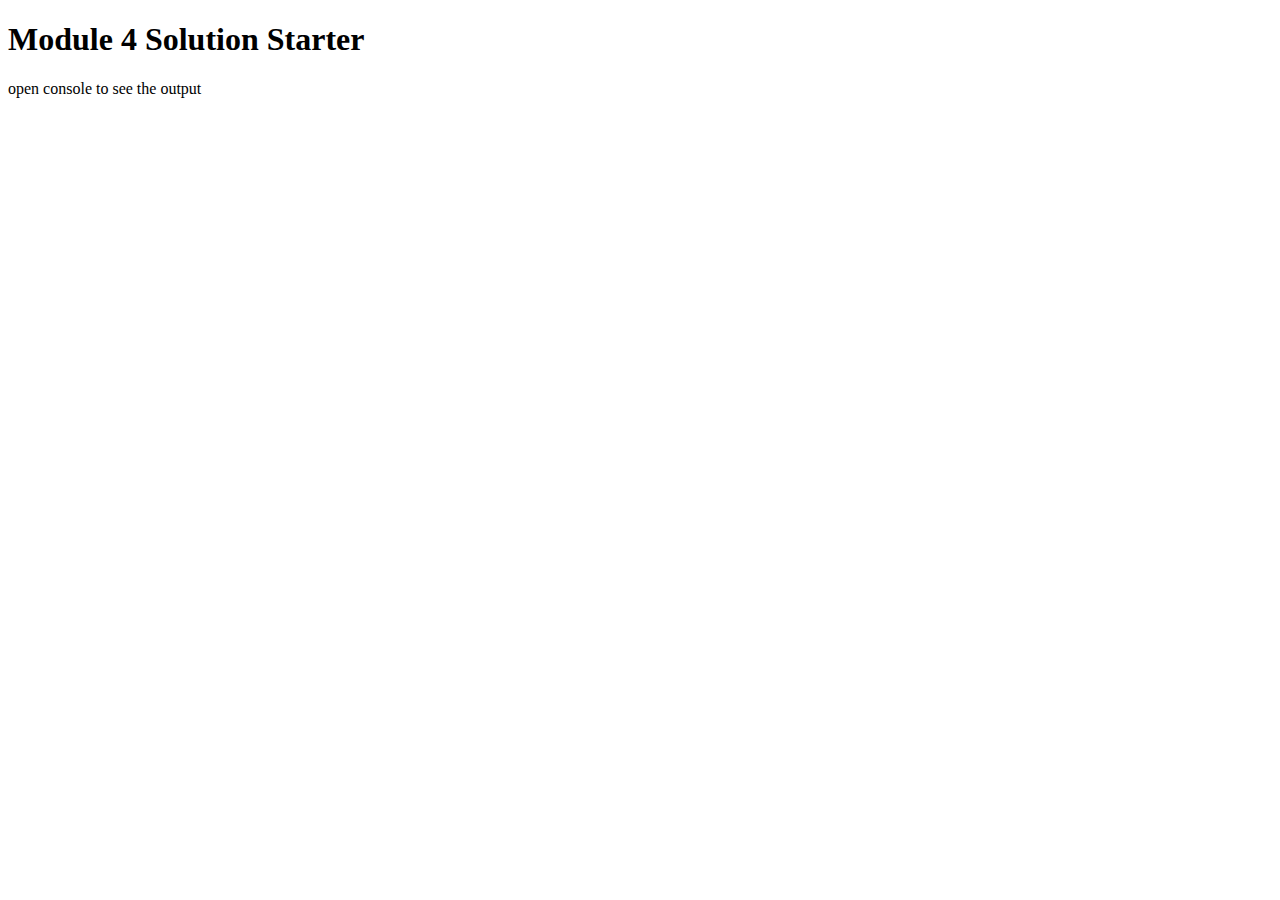
<file: js/index.html>
<!DOCTYPE html>
<html>
<head>
  <meta charset="utf-8">
  <title>Module 4 Solution Starter</title>
  <script src="SpeakHello.js"></script>
  <script src="SpeakGoodBye.js"></script>
  <script src="script.js"></script>
</head>
<body>
  <h1>Module 4 Solution Starter</h1>
  <p>open console to see the output</p>
</body>
</html
</file>
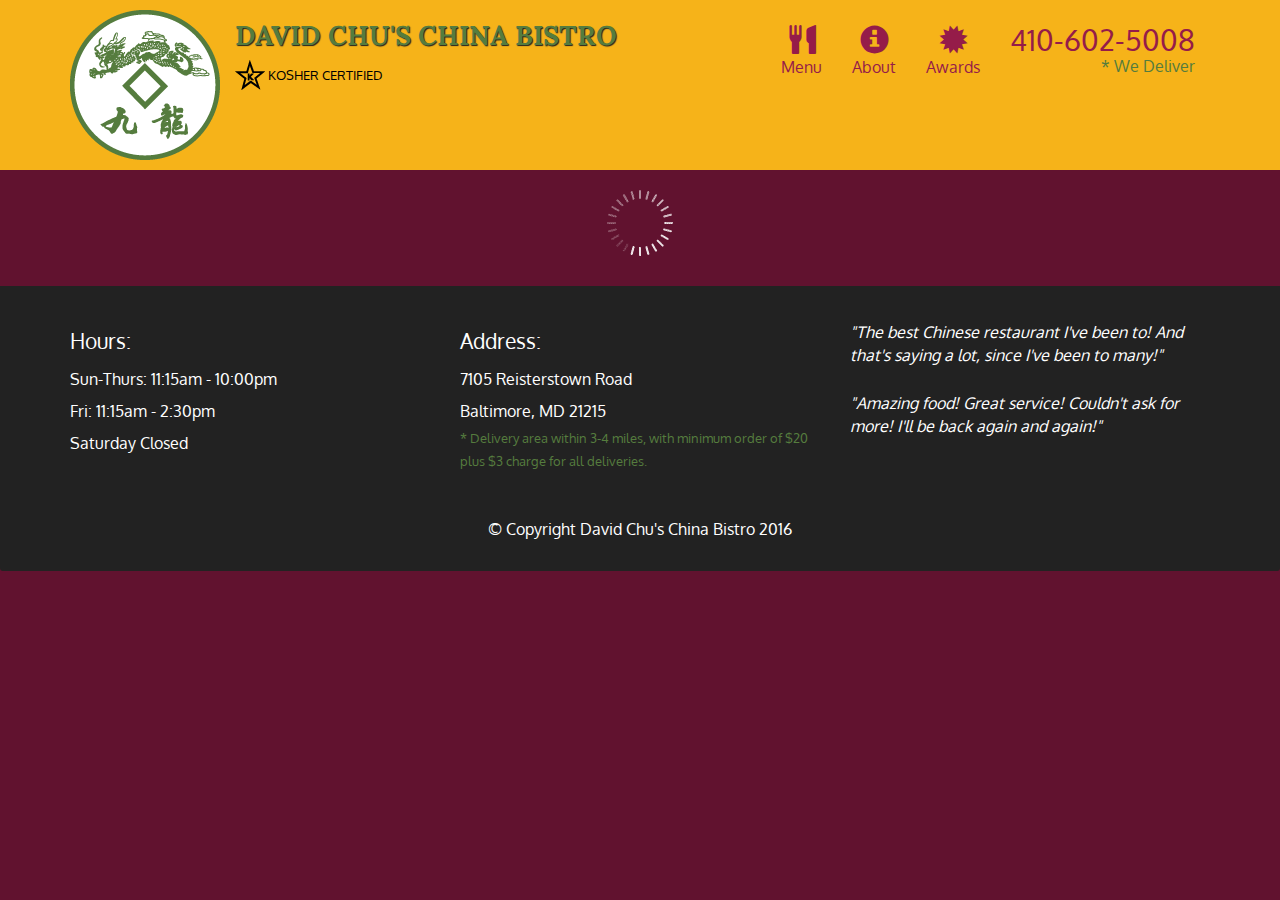
<file: module-5/index.html>
<!doctype html>
<html lang="en">
  <head>
    <meta charset="utf-8">
    <meta http-equiv="X-UA-Compatible" content="IE=edge">
    <meta name="viewport" content="width=device-width, initial-scale=1">
    <title>David Chu's China Bistro</title>
    <link rel="stylesheet" href="css/bootstrap.min.css">
    <link rel="stylesheet" href="css/styles.css">
    <link href='https://fonts.googleapis.com/css?family=Oxygen:400,300,700' rel='stylesheet' type='text/css'>
    <link href='https://fonts.googleapis.com/css?family=Lora' rel='stylesheet' type='text/css'>
  </head>
<body>
  <header>
    <nav id="header-nav" class="navbar navbar-default">
      <div class="container">
        <div class="navbar-header">
          <a href="index.html" class="pull-left visible-md visible-lg">
            <div id="logo-img" alt="Logo image"></div>
          </a>

          <div class="navbar-brand">
            <a href="index.html"><h1>David Chu's China Bistro</h1></a>
            <p>
              <img src="images/star-k-logo.png" alt="Kosher certification">
              <span>Kosher Certified</span>
            </p>
          </div>

          <button id="navbarToggle" type="button" class="navbar-toggle collapsed" data-toggle="collapse" data-target="#collapsable-nav" aria-expanded="false">
            <span class="sr-only">Toggle navigation</span>
            <span class="icon-bar"></span>
            <span class="icon-bar"></span>
            <span class="icon-bar"></span>
          </button>
        </div>
        
        <div id="collapsable-nav" class="collapse navbar-collapse">
           <ul id="nav-list" class="nav navbar-nav navbar-right">
            <li id="navHomeButton" class="visible-xs active">
              <a href="index.html">
                <span class="glyphicon glyphicon-home"></span> Home</a>
            </li>
            <li id="navMenuButton">
              <a href="#" onclick="$dc.loadMenuCategories();">
                <span class="glyphicon glyphicon-cutlery"></span><br class="hidden-xs"> Menu</a>
            </li>
            <li>
              <a href="#">
                <span class="glyphicon glyphicon-info-sign"></span><br class="hidden-xs"> About</a>
            </li>
            <li>
              <a href="#">
                <span class="glyphicon glyphicon-certificate"></span><br class="hidden-xs"> Awards</a>
            </li>
            <li id="phone" class="hidden-xs">
              <a href="tel:410-602-5008">
                <span>410-602-5008</span></a><div>* We Deliver</div>
            </li>
          </ul><!-- #nav-list -->
        </div><!-- .collapse .navbar-collapse -->
      </div><!-- .container -->
    </nav><!-- #header-nav -->
  </header>

  <div id="call-btn" class="visible-xs">
    <a class="btn" href="tel:410-602-5008">
    <span class="glyphicon glyphicon-earphone"></span>
    410-602-5008
    </a>
  </div>
  <div id="xs-deliver" class="text-center visible-xs">* We Deliver</div>

  <div id="main-content" class="container"></div>

  <footer class="panel-footer">
    <div class="container">
      <div class="row">
        <section id="hours" class="col-sm-4">
          <span>Hours:</span><br>
          Sun-Thurs: 11:15am - 10:00pm<br>
          Fri: 11:15am - 2:30pm<br>
          Saturday Closed
          <hr class="visible-xs">
        </section>
        <section id="address" class="col-sm-4">
          <span>Address:</span><br>
          7105 Reisterstown Road<br>
          Baltimore, MD 21215
          <p>* Delivery area within 3-4 miles, with minimum order of $20 plus $3 charge for all deliveries.</p>
          <hr class="visible-xs">
        </section>
        <section id="testimonials" class="col-sm-4">
          <p>"The best Chinese restaurant I've been to! And that's saying a lot, since I've been to many!"</p>
          <p>"Amazing food! Great service! Couldn't ask for more! I'll be back again and again!"</p>
        </section>
      </div>
      <div class="text-center">&copy; Copyright David Chu's China Bistro 2016</div>
    </div>
  </footer>

  <!-- jQuery (Bootstrap JS plugins depend on it) -->
  <script src="js/jquery-2.1.4.min.js"></script>
  <script src="js/bootstrap.min.js"></script>
  <script src="js/ajax-utils.js"></script>
  <script src="js/script.js"></script>
</body>
</html>
</file>
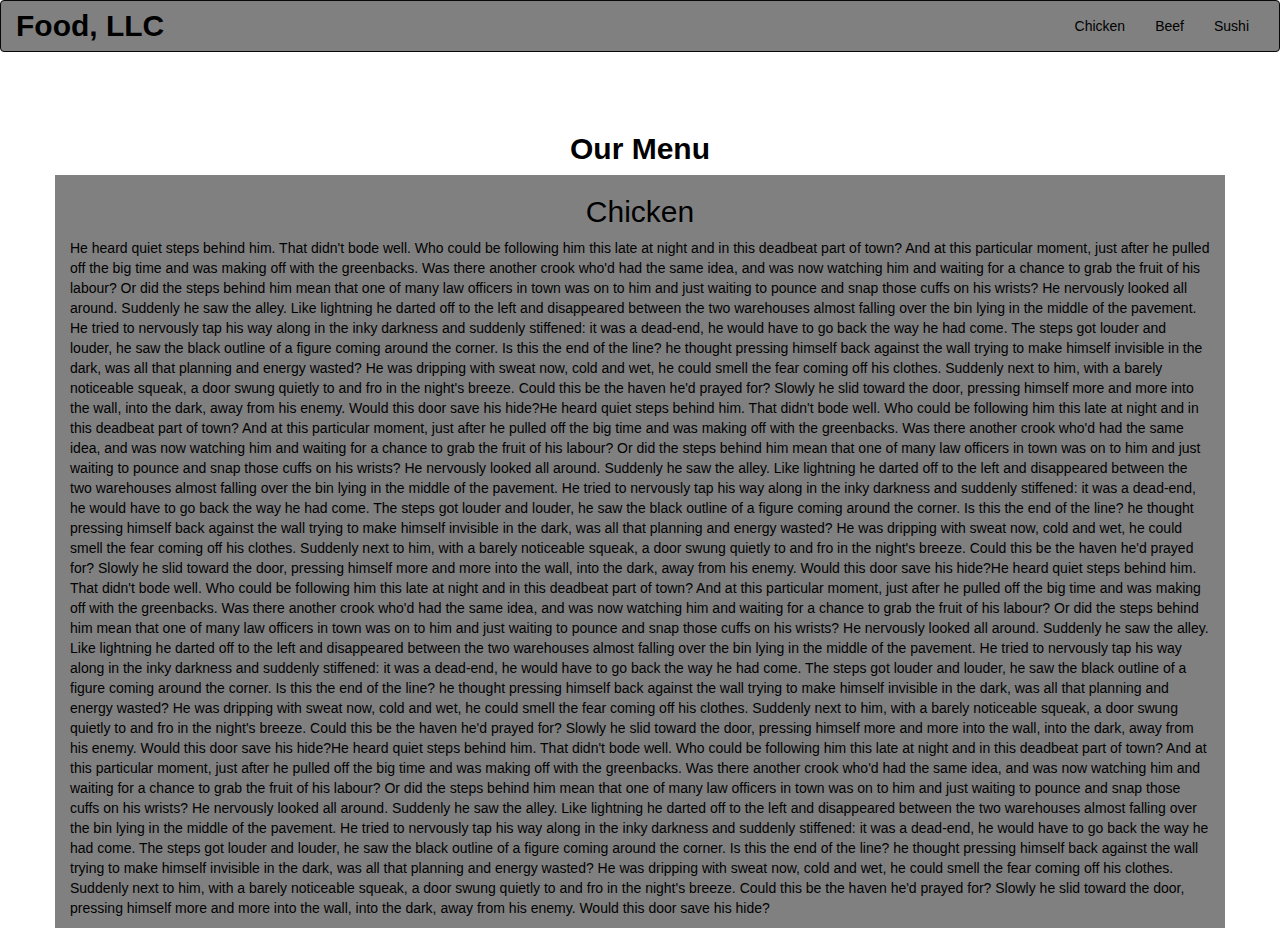
<file: style2/index.html>
<!DOCTYPE html>
<html lang="en">
<head>
  <title>Bootstrap Example</title>
  <meta charset="utf-8">
  <meta name="viewport" content="width=device-width, initial-scale=1">
  <link rel="stylesheet" href="https://maxcdn.bootstrapcdn.com/bootstrap/3.4.1/css/bootstrap.min.css">
  <link rel="stylesheet" type="text/css" href="style.css">
  <script src="https://ajax.googleapis.com/ajax/libs/jquery/3.5.1/jquery.min.js"></script>
  <script src="https://maxcdn.bootstrapcdn.com/bootstrap/3.4.1/js/bootstrap.min.js"></script>
</head>
<body>

<nav class="navbar navbar-inverse">
  <div class="container-fluid">
    <div class="navbar-header">
      <button type="button" class="navbar-toggle" data-toggle="collapse" data-target="#myNavbar">
        <span class="icon-bar"></span>
        <span class="icon-bar"></span>
        <span class="icon-bar"></span>                        
      </button>
      <a class="navbar-brand" href="#" > <b> Food, LLC </b> </a>
    </div>
    <div class="collapse navbar-collapse" id="myNavbar">
    
      <ul class="nav navbar-nav navbar-right" >
        <li style>
        <a href="#" > Chicken</a>
        </li>
        <li>
        <a href="#" > Beef</a>
        </li>
        <li>
        <a href="#"> Sushi</a>
        </li>
      </ul>
    </div>
  </div>
</nav>
<br>
<br>  
<h1><p class="text-center"> <b> Our Menu </b> </p></h1>


<div id="main-content" class="container">
  <div id="home-tiles" class="row">
      <div class="col-md-12 col-sm-12 col-xs-12">
            
            <p id="chickstory">
          <h2>Chicken</h2>
              He heard quiet steps behind him. That didn't bode well. Who could be following him this late at night and in this deadbeat part of town? And at this particular moment, just after he pulled off the big time and was making off with the greenbacks. Was there another crook who'd had the same idea, and was now watching him and waiting for a chance to grab the fruit of his labour? Or did the steps behind him mean that one of many law officers in town was on to him and just waiting to pounce and snap those cuffs on his wrists? He nervously looked all around. Suddenly he saw the alley. Like lightning he darted off to the left and disappeared between the two warehouses almost falling over the bin lying in the middle of the pavement. He tried to nervously tap his way along in the inky darkness and suddenly stiffened: it was a dead-end, he would have to go back the way he had come. The steps got louder and louder, he saw the black outline of a figure coming around the corner. Is this the end of the line? he thought pressing himself back against the wall trying to make himself invisible in the dark, was all that planning and energy wasted? He was dripping with sweat now, cold and wet, he could smell the fear coming off his clothes. Suddenly next to him, with a barely noticeable squeak, a door swung quietly to and fro in the night's breeze. Could this be the haven he'd prayed for? Slowly he slid toward the door, pressing himself more and more into the wall, into the dark, away from his enemy. Would this door save his hide?He heard quiet steps behind him. That didn't bode well. Who could be following him this late at night and in this deadbeat part of town? And at this particular moment, just after he pulled off the big time and was making off with the greenbacks. Was there another crook who'd had the same idea, and was now watching him and waiting for a chance to grab the fruit of his labour? Or did the steps behind him mean that one of many law officers in town was on to him and just waiting to pounce and snap those cuffs on his wrists? He nervously looked all around. Suddenly he saw the alley. Like lightning he darted off to the left and disappeared between the two warehouses almost falling over the bin lying in the middle of the pavement. He tried to nervously tap his way along in the inky darkness and suddenly stiffened: it was a dead-end, he would have to go back the way he had come. The steps got louder and louder, he saw the black outline of a figure coming around the corner. Is this the end of the line? he thought pressing himself back against the wall trying to make himself invisible in the dark, was all that planning and energy wasted? He was dripping with sweat now, cold and wet, he could smell the fear coming off his clothes. Suddenly next to him, with a barely noticeable squeak, a door swung quietly to and fro in the night's breeze. Could this be the haven he'd prayed for? Slowly he slid toward the door, pressing himself more and more into the wall, into the dark, away from his enemy. Would this door save his hide?He heard quiet steps behind him. That didn't bode well. Who could be following him this late at night and in this deadbeat part of town? And at this particular moment, just after he pulled off the big time and was making off with the greenbacks. Was there another crook who'd had the same idea, and was now watching him and waiting for a chance to grab the fruit of his labour? Or did the steps behind him mean that one of many law officers in town was on to him and just waiting to pounce and snap those cuffs on his wrists? He nervously looked all around. Suddenly he saw the alley. Like lightning he darted off to the left and disappeared between the two warehouses almost falling over the bin lying in the middle of the pavement. He tried to nervously tap his way along in the inky darkness and suddenly stiffened: it was a dead-end, he would have to go back the way he had come. The steps got louder and louder, he saw the black outline of a figure coming around the corner. Is this the end of the line? he thought pressing himself back against the wall trying to make himself invisible in the dark, was all that planning and energy wasted? He was dripping with sweat now, cold and wet, he could smell the fear coming off his clothes. Suddenly next to him, with a barely noticeable squeak, a door swung quietly to and fro in the night's breeze. Could this be the haven he'd prayed for? Slowly he slid toward the door, pressing himself more and more into the wall, into the dark, away from his enemy. Would this door save his hide?He heard quiet steps behind him. That didn't bode well. Who could be following him this late at night and in this deadbeat part of town? And at this particular moment, just after he pulled off the big time and was making off with the greenbacks. Was there another crook who'd had the same idea, and was now watching him and waiting for a chance to grab the fruit of his labour? Or did the steps behind him mean that one of many law officers in town was on to him and just waiting to pounce and snap those cuffs on his wrists? He nervously looked all around. Suddenly he saw the alley. Like lightning he darted off to the left and disappeared between the two warehouses almost falling over the bin lying in the middle of the pavement. He tried to nervously tap his way along in the inky darkness and suddenly stiffened: it was a dead-end, he would have to go back the way he had come. The steps got louder and louder, he saw the black outline of a figure coming around the corner. Is this the end of the line? he thought pressing himself back against the wall trying to make himself invisible in the dark, was all that planning and energy wasted? He was dripping with sweat now, cold and wet, he could smell the fear coming off his clothes. Suddenly next to him, with a barely noticeable squeak, a door swung quietly to and fro in the night's breeze. Could this be the haven he'd prayed for? Slowly he slid toward the door, pressing himself more and more into the wall, into the dark, away from his enemy. Would this door save his hide?
            </p>
      </div>
    </div>
</div>

</body>
</html>
</file>
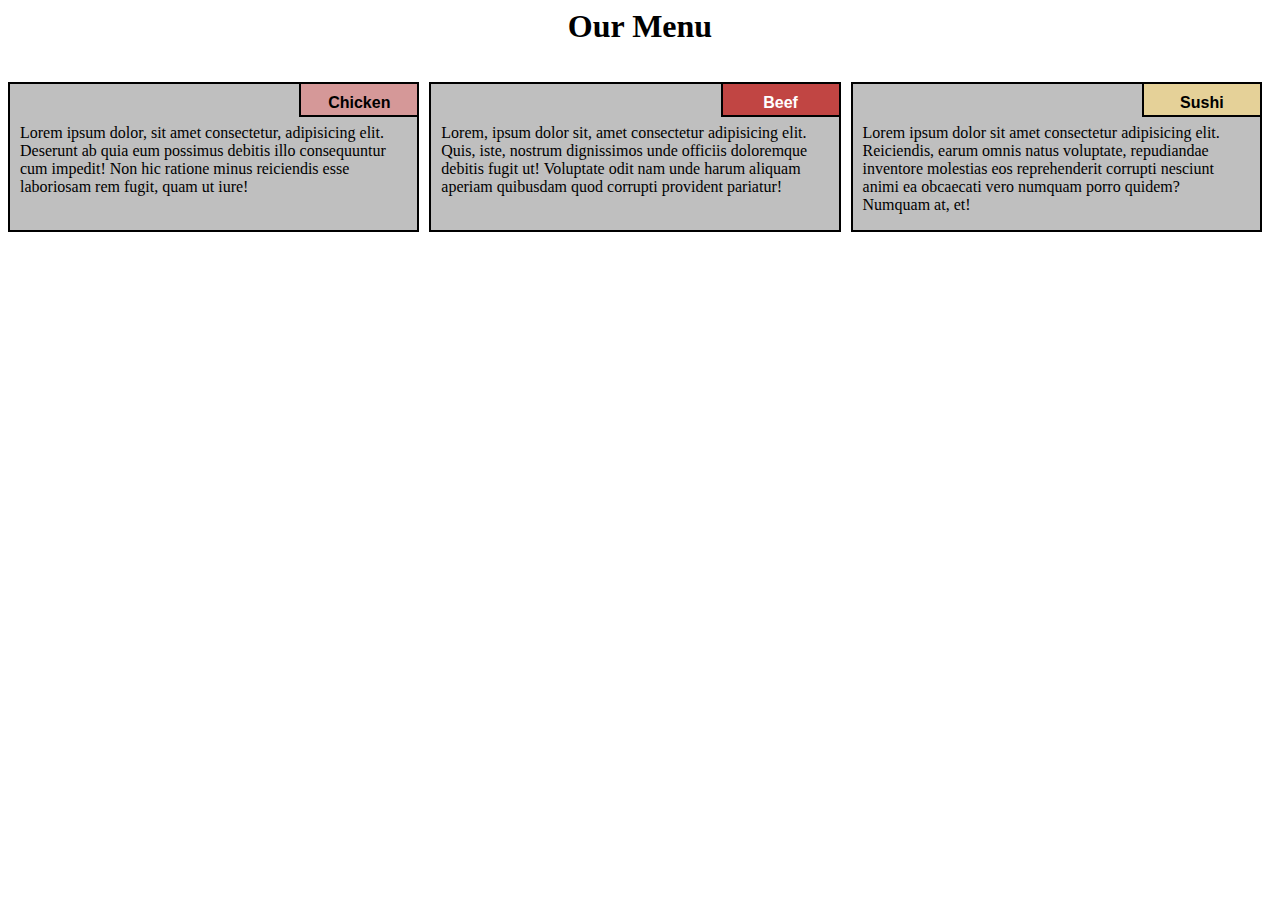
<file: style/css.html>
<html lang="en">
<head>
	<meta charset="UTF-8">
	<meta name="viewport" content="width=device-width, initial-scale=1.0">
	 <link rel="stylesheet" href="css/style.css">
	<title>Responsive Layout</title>



</head>
<body>
	<div class="row">
	<h1>Our Menu</h1>
  <div class="col-lg-4 col-md-6 col-sm-12" id="container">
    <p>Lorem ipsum dolor, sit amet consectetur, adipisicing elit. Deserunt ab quia eum possimus debitis illo consequuntur cum impedit! Non hic ratione minus reiciendis esse laboriosam rem fugit, quam ut iure!</p>
  	<p id="p1">Chicken</p>

  	</div>

  

  <div class="col-lg-4 col-md-6 col-sm-12" id="container"><p>Lorem, ipsum dolor sit, amet consectetur adipisicing elit. Quis, iste, nostrum dignissimos unde officiis doloremque debitis fugit ut! Voluptate odit nam unde harum aliquam aperiam quibusdam quod corrupti provident pariatur!</p>

  	<p id="p2">Beef</p>

  </div>

  <div class="col-lg-4 col-md-12 col-sm-12" id="container"><p>Lorem ipsum dolor sit amet consectetur adipisicing elit. Reiciendis, earum omnis natus voluptate, repudiandae inventore molestias eos reprehenderit corrupti nesciunt animi ea obcaecati vero numquam porro quidem? Numquam at, et!</p>

  	<p  id="p3">Sushi</p>

  </div>

	</div>	

</body>
</html>
</file>
<file: module-5/css/styles.css>
body {
  font-size: 16px;
  color: #fff;
  background-color: #61122f;
  font-family: 'Oxygen', sans-serif;
}

/** HEADER **/
#header-nav {
  background-color: #f6b319;
  border-radius: 0;
  border: 0;
}

#logo-img {
  background: url('../images/restaurant-logo_large.png') no-repeat;
  width: 150px;
  height: 150px;
  margin: 10px 15px 10px 0;
}

.navbar-brand {
  padding-top: 25px;
}
.navbar-brand h1 { /* Restaurant name */
  font-family: 'Lora', serif;
  color: #557c3e;
  font-size: 1.5em;
  text-transform: uppercase;
  font-weight: bold;
  text-shadow: 1px 1px 1px #222;
  margin-top: 0;
  margin-bottom: 0;
  line-height: .75;
}
.navbar-brand a:hover, .navbar-brand a:focus {
  text-decoration: none;
}
.navbar-brand p { /* Kosher cert */
  color: #000;
  text-transform: uppercase;
  font-size: .7em;
  margin-top: 15px;
}
.navbar-brand p span { /* Star-K */
  vertical-align: middle;
}

#nav-list {
  margin-top: 10px;
}
#nav-list a {
  color: #951C49;
  text-align: center;
}
#nav-list a:hover {
  background: #E7E7E7;
}
#nav-list a span {
  font-size: 1.8em;
}

#phone {
  margin-top: 5px;
}
#phone a { /* Phone number */
  text-align: right;
  padding-bottom: 0;
}
#phone div { /* We Deliver */
  color: #557c3e;
  text-align: right;
  padding-right: 15px;
}

.navbar-header button.navbar-toggle, .navbar-header .icon-bar {
  border: 1px solid #61122f;
}
.navbar-header button.navbar-toggle {
  clear: both;
  margin-top: -30px;
}
/* END HEADER */

/* FOOTER */
.panel-footer {
  margin-top: 30px;
  padding-top: 35px;
  padding-bottom: 30px;
  background-color: #222;
  border-top: 0;
}
.panel-footer div.row {
  margin-bottom: 35px;
}
#hours, #address {
  line-height: 2;
}
#hours > span, #address > span {
  font-size: 1.3em;
}
#address p {
  color: #557c3e;
  font-size: .8em;
  line-height: 1.8;
}
#testimonials {
  font-style: italic;
}
#testimonials p:nth-child(2) {
  margin-top: 25px;
}
/* END FOOTER */



/* HOME PAGE */
.container .jumbotron {
  box-shadow: 0 0 50px #3F0C1F;
  border: 2px solid #3F0C1F;
}

#menu-tile, #specials-tile, #map-tile {
  height: 250px;
  width: 100%;
  margin-bottom: 15px;
  position: relative;
  border: 2px solid #3F0C1F;
  overflow: hidden;
}
#menu-tile:hover, #specials-tile:hover, #map-tile:hover {
  box-shadow: 0 1px 5px 1px #cccccc;
}
#menu-tile {
  background: url('../images/menu-tile.jpg') no-repeat;
  background-position: center;
}
#specials-tile {
  background: url('../images/specials-tile.jpg') no-repeat;
  background-position: center;
}
#menu-tile span, #specials-tile span, #map-tile span {
  position: absolute;
  bottom: 0;
  right: 0;
  width: 100%;
  text-align: center;
  font-size: 1.6em;
  text-transform: uppercase;
  background-color: #000;
  color: #fff;
  opacity: .8;
}
/* END HOME PAGE */

/* MENU CATEGORIES PAGE */
.category-tile { 
  position: relative;
  border: 2px solid #3F0C1F;
  overflow: hidden;
  width: 200px;
  height: 200px;
  margin: 0 auto 15px;
}
.category-tile span {
  position: absolute;
  bottom: 0;
  right: 0;
  width: 100%;
  text-align: center;
  font-size: 1.2em;
  text-transform: uppercase;
  background-color: #000;
  color: #fff;
  opacity: .8;
}
.category-tile:hover {
  box-shadow: 0 1px 5px 1px #cccccc;
}

#menu-categories-title + div {
  margin-bottom: 50px;
}
/* END MENU CATEGORIES PAGE */

/* SINGLE CATEGORY PAGE */
.menu-item-tile {
  margin-bottom: 25px;
}
.menu-item-tile hr {
  width: 80%;
}
.menu-item-tile .menu-item-price {
  font-size: 1.1em;
  text-align: right;
  margin-top: -15px;
  margin-right: -15px;
}
.menu-item-tile .menu-item-price span {
  font-size: .6em;
}
.menu-item-photo {
  position: relative;
  border: 2px solid #3F0C1F; 
  overflow: hidden;
  padding: 0;
  margin-right: -15px;
  margin-left: auto;
  margin-bottom: 20px;
  max-width: 250px;
}
.menu-item-photo div {
  position: absolute;
  bottom: 0;
  right: 0;
  width: 80px;
  background-color: #557c3e;
  text-align: center;
}
.menu-item-description {
  padding-right: 30px;
}
h3.menu-item-title {
  margin: 0 0 10px;
}
.menu-item-details {
  font-size: .9em;
  font-style: italic;
}
/* END SINGLE CATEGORY PAGE */


/********** Large devices only **********/
@media (min-width: 1200px) {
  .container .jumbotron {
    background: url('../images/jumbotron_1200.jpg') no-repeat;
    height: 675px;
  }
}

/********** Medium devices only **********/
@media (min-width: 992px) and (max-width: 1199px) {
  /* Header */
  #logo-img {
    background: url('../images/restaurant-logo_medium.png') no-repeat;
    width: 100px;
    height: 100px;
    margin: 5px 5px 5px 0;
  }
  /* End Header */

  /* Home Page */
  .container .jumbotron {
    background: url('../images/jumbotron_992.jpg') no-repeat;
    height: 558px;
  }
  /* End Home Page */
}

/********** Small devices only **********/
@media (min-width: 768px) and (max-width: 991px) {
  /* Home Page */
  .container .jumbotron {
    background: url('../images/jumbotron_768.jpg') no-repeat;
    height: 432px;
  }
  /* End Home Page */
}

/********** Extra small devices only **********/
@media (max-width: 767px) {
  /* Header */
  .navbar-brand {
    padding-top: 10px;
    height: 80px;
  }
  .navbar-brand h1 { /* Restaurant name */
    padding-top: 10px;
    font-size: 5vw; /* 1vw = 1% of viewport width */
  }
  .navbar-brand p { /* Kosher cert */
    font-size: .6em;
    margin-top: 12px;
  }
  .navbar-brand p img { /* Star-K */
    height: 20px;
  }

  #collapsable-nav a { /* Collapsed nav menu text */
    font-size: 1.2em;
  }
  #collapsable-nav a span { /* Collapsed nav menu glyph */
    font-size: 1em;
    margin-right: 5px;
  }

  #call-btn > a {
    font-size: 1.5em;
    display: block;
    margin: 0 20px;
    padding: 10px;
    border: 2px solid #fff;
    background-color: #f6b319;
    color: #951c49;
  }
  #xs-deliver {
    margin-top: 5px;
    font-size: .7em;
    letter-spacing: .1em;
    text-transform: uppercase;
  }
  /* End Header */

  /* Footer */
  .panel-footer section {
    margin-bottom: 30px;
    text-align: center;
  }
  .panel-footer section:nth-child(3) {
    margin-bottom: 0; /* margin already exists on the whole row */
  }
  .panel-footer section hr {
    width: 50%;
  }
  /* End Footer */

  /* Home Page */
  .container .jumbotron {
    margin-top: 30px;
    padding: 0;
  }
  #menu-tile, #specials-tile {
    width: 360px;
    margin: 0 auto 15px;
  }

  .menu-item-photo {
    margin-right: auto;
  }
  .menu-item-tile .menu-item-price {
    text-align: center;
  }
  .menu-item-description {
    text-align: center;;
  }
}


/********** Super extra small devices Only :-) (e.g., iPhone 4) **********/
@media (max-width: 479px) {
  /* Header */
  .navbar-brand h1 { /* Restaurant name */
    padding-top: 5px;
    font-size: 6vw;
  }
  /* End Header */
  
  /* Home page */
  #menu-tile, #specials-tile {
    width: 280px;
    margin: 0 auto 15px;
  }

  .col-xxs-12 {
    position: relative;
    min-height: 1px;
    padding-right: 15px;
    padding-left: 15px;
    float: left;
    width: 100%;
  }
}
</file>
<file: style2/style.css>
*{
	margin: 0;
	padding: 0;
        color: black;
	
}
.navbar{s

border: none;
background-color: Grey;
color: black;
}
body{
	background-color: white;
	color: black;
}
.glyphicon{
	font-size: 30px;
	color:#61122F; 
}

.center{
	width: 90%;
	background-color: white;

}
.container
{
	background-color: grey;
}
.text-center{
	font-size: 30px;
}

h2{
	text-align: center;
}
#myNavbar ul li a {
	color: black;
}
.navbar-brand{
font-size: 30px;	
}
</file>
<file: style/css/style.css>
*{
  box-sizing: border-box;
}

h1{
  text-align: center;
}

p {
  background-color: #bfbfbf;
  border: 2px solid black;
  height: 150px;
  margin-right: 10px;
  padding: 40px 10px 5px 10px;
  overflow: hidden;
}


#container {
  position: relative;
  
}

#p1 {
  background-color: #D59898;
  position: absolute;
  top: 0;
  right: 0;
  font-weight: bold;
  height: 35px;
  width: 120px;
  padding: 10px;
  text-align: center;
  font-family: Arial, Helvetica, sans-serif;

}
#p2 {
  background-color:#C14543 ;
  color: white;
  position: absolute;
  top: 0;
  right: 0;
  font-weight: bold;
  height: 35px;
  width: 120px;
  padding: 10px;
  text-align: center;
  font-family: Arial, Helvetica, sans-serif;

}
#p3 {
 background-color: #E5D198;
  position: absolute;
  top: 0;
  right: 0;
  font-weight: bold;
  height: 35px;
  width: 120px;
  padding: 10px;
  text-align: center;
  font-family: Arial, Helvetica, sans-serif;

}


.row {
  width: 100%;

}


/********** Large devices only **********/
@media (min-width: 992px) {
  .col-lg-1, .col-lg-2, .col-lg-3, .col-lg-4, .col-lg-5, .col-lg-6, .col-lg-7, .col-lg-8, .col-lg-9, .col-lg-10, .col-lg-11, .col-lg-12 {
    float: left;
  }
  .col-lg-1 {
    width: 8.33%;
  }
  .col-lg-2 {
    width: 16.66%;
  }
  .col-lg-3 {
    width: 25%;
  }
  .col-lg-4 {
    width: 33.33%;
  
  }
  .col-lg-5 {
    width: 41.66%;
  }
  .col-lg-6 {
    width: 50%;
  }
  .col-lg-7 {
    width: 58.33%;
  }
  .col-lg-8 {
    width: 66.66%;
  }
  .col-lg-9 {
    width: 74.99%;
  }
  .col-lg-10 {
    width: 83.33%;
  }
  .col-lg-11 {
    width: 91.66%;
  }
  .col-lg-12 {
    width: 100%;
  }

  
}

/********** Medium devices only **********/
@media (min-width: 768px) and (max-width: 991px) {
  .col-md-1, .col-md-2, .col-md-3, .col-md-4, .col-md-5, .col-md-6, .col-md-7, .col-md-8, .col-md-9, .col-md-10, .col-md-11, .col-md-12 {
    float: left;
   
  }
  .col-md-1 {
    width: 8.33%;
  }
  .col-md-2 {
    width: 16.66%;
  }
  .col-md-3 {
    width: 25%;
  }
  .col-md-4 {
    width: 33.33%;
  }
  .col-md-5 {
    width: 41.66%;
  }
  .col-md-6 {
    width: 50%;
  }
  .col-md-7 {
    width: 58.33%;
  }
  .col-md-8 {
    width: 66.66%;
  }
  .col-md-9 {
    width: 74.99%;
  }
  .col-md-10 {
    width: 83.33%;
  }
  .col-md-11 {
    width: 91.66%;
  }
  .col-md-12 {
    width: 100%;
  }
}

/********** Mobile only **********/
@media (max-width: 767px) {
  .col-sm-1, .col-sm-2, .col-sm-3, .col-sm-4, .col-sm-5, .col-sm-6, .col-sm-7, .col-sm-8, .col-sm-9, .col-sm-10, .col-sm-11, .col-sm-12 {
    float: left;
  }
  .col-sm-1 {
    width: 8.33%;
  }
  .col-sm-2 {
    width: 16.66%;
  }
  .col-sm-3 {
    width: 25%;
  }
  .col-sm-4 {
    width: 33.33%;
  
  }
  .col-sm-5 {
    width: 41.66%;
  }
  .col-sm-6 {
    width: 50%;
  }
  .col-sm-7 {
    width: 58.33%;
  }
  .col-sm-8 {
    width: 66.66%;
  }
  .col-sm-9 {
    width: 74.99%;
  }
  .col-sm-10 {
    width: 83.33%;
  }
  .col-sm-11 {
    width: 91.66%;
  }
  .col-sm-12 {
    width: 100%;
  }

  
}
</file>
